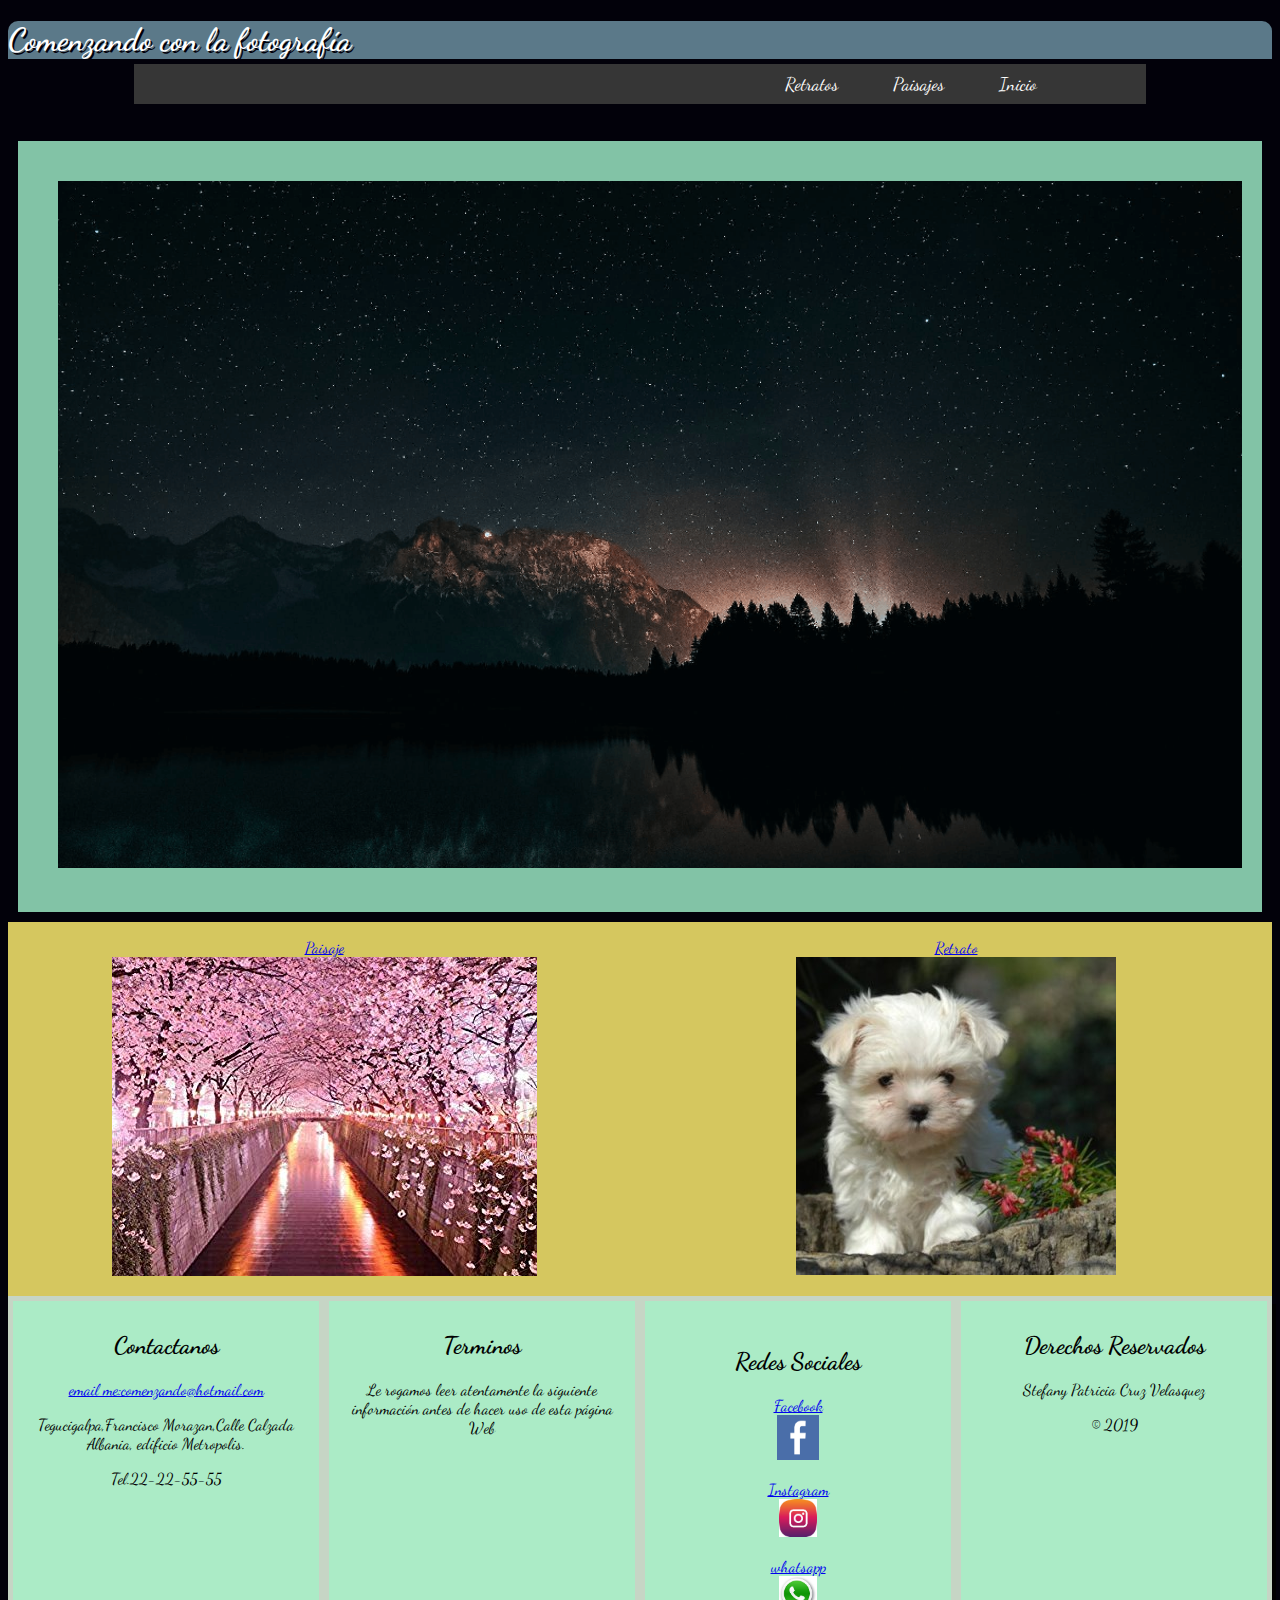
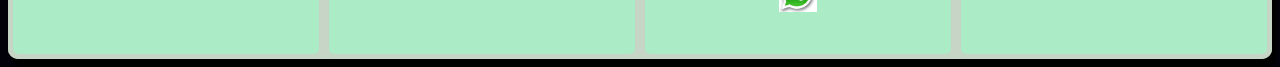
<file: CSS y Diseño Web Responsive_Stefany_Cruz/index.html>
<!DOCTYPE html>
<html>
  <head>
    <meta charset="utf-8">
    <meta name="viewport" content="width:device-width, user-scalable=1.0">
  <title>Comenzando con la fotografía</title>
  <link rel="stylesheet" href="estilo.css">

    <link href="https://fonts.googleapis.com/css?family=Dancing+Script" rel="stylesheet">
  </head>
  <body>
    <header id="banner">
      <h1>Comenzando con la fotografía</h1>
      <nav >
            <ul>
              <li><a href="index.html">Inicio</a></li>
              <li><a href="paisajes.html" target="_blank">Paisajes</a></li>
              <li><a href="retrato.html" target="_blank">Retratos</a></li>
            </ul>
          </nav>
    </header>
<div class="centro" >
<center>  <img id="center" src="noche.jpg" title="paisaje de noche"></center>
</div>
        <div class="container">
    <div class="columna1">  <figure>
        <figcaption>
      <a href="paisajes.html" target="_blank">Paisaje</a>
        </figcaption>
      <center>  <img class="izquierda"src="cherry.jpg" title="cherry blossoms"></center>
    </figure></div>
      <div class="columna2"><figure>
        <figcaption>
      <a href="retrato.html" target="_blank">Retrato</a>
        </figcaption>
        <center><img class="derecha"src="bichon.jpg"  title="bichon maltes"></center>
      </figure></div>
      </div>
    <footer>
      		<div class="contenedor">
      			<div id="con1">
              <h2>Contactanos</h2>
      				 <a href="mailto:info@tuconcierto.com?subject=feedback" target="_blank">email me:comenzando@hotmail.com</a>
               <p>Tegucigalpa,Francisco Morazan,Calle Calzada Albania, edificio Metropolis.</p>
               <p>Tel.22-22-55-55</p>
      			</div>
      			<div id="con2">
              <h2>Terminos</h2>
      				<p>Le rogamos leer atentamente la siguiente información antes de hacer uso de esta página Web</p>
      			</div>
      			<div class="contenedor_footer">
            <figure><h2>Redes Sociales</h2>
              <figcaption>
                <a href="https://www.facebook.com/" target="_blank">Facebook</a>
              </figcaption>
            <img id="img1" src="face_icono.png" alt="facebook" title="facebook"
          </figure>
          <figure>
            <figcaption>
              <a href="https://www.instagram.com" target="_blank">Instagram</a>
            </figcaption>
             <img id="img2" src="logo_insta.png" alt="instagram" title="instagram">
          </figure>
          <figure>
            <figcaption>
              <a href="https://www.whatsapp.com" target="_blank">whatsapp</a>
            </figcaption>
              <img id="img2" src="whatapp.png" alt="whatsapp" alt="whatsapp">
          </figure>
            </div>
      			<div id="con4">
              <h2>Derechos Reservados</h2>
      			 <p>Stefany Patricia Cruz Velasquez</p>
             <p> © 2019</p>
      			</div>
      		</div>
    </footer>
  </body>
</html>
</file>
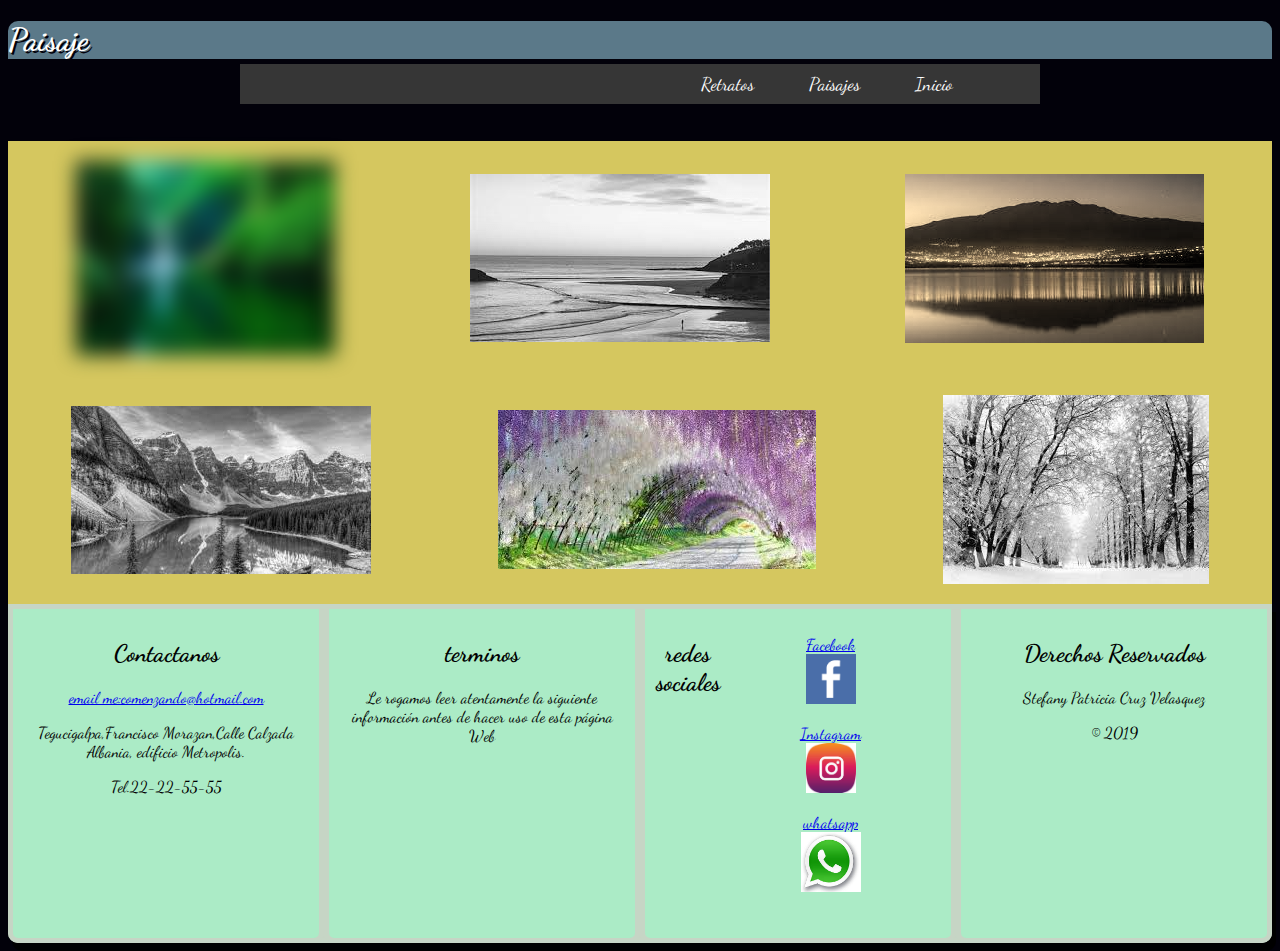
<file: CSS y Diseño Web Responsive_Stefany_Cruz/paisajes.html>
<!DOCTYPE html>
<html>
  <head>
    <meta name="viewport" content="width:device-width,user:scalable=1">
    <meta charset="utf-8">
    <title>Paisaje</title>
  <link rel="stylesheet" href="estilo_paisajes.css">
  <link href="https://fonts.googleapis.com/css?family=Dancing+Script" rel="stylesheet">
  </head>
  </head>
  <body>
    <header id="banner">
      <h1>Paisaje</h1>
      <nav>
            <ul>
              <li><a href="index.html">Inicio</a></li>
              <li><a href="paisajes.html" target="_blank">Paisajes</a></li>
              <li><a href="retrato.html" target="_blank">Retratos</a></li>
            </ul>
          </nav>
    </header>
    <div class="galeriaImagenes">
    <div>
    <div>
    <img id="img1" src="lake.jpg" >
    </div>
    <div>
    <img id="img2" src="mar.jpg" >
    </div>
    <div>
    <img id="img3" src="marn.jpg" >
    </div>
    </div>
    <div>
    <div>
    <img id="img4" src="mount.jpg" >
    </div>
    <div>
    <img id="img5" src="road.jpg">
    </div>
    <div>
    <img id="img6" src="snow.jpg">
    </div>
    </div>
    </div>
<footer>
      <div class="contenedor">
        <div>
<h2>Contactanos</h2>
           <a href="mailto:info@tuconcierto.com?subject=feedback" target="_blank">email me:comenzando@hotmail.com</a>
           <p>Tegucigalpa,Francisco Morazan,Calle Calzada Albania, edificio Metropolis.</p>
           <p>Tel.22-22-55-55</p>
        </div>
        <div>
          <h2>terminos</h2>
          <p>Le rogamos leer atentamente la siguiente información antes de hacer uso de esta página Web</p>
        </div>
      <div class="contenedor_footer">
           <div>
             <h2>redes sociales</h2>
           </div>
        <figure>
        <figcaption>
            <a href="https://www.facebook.com/" target="_blank">Facebook</a>
          </figcaption>
        <img id="img7" src="face_icono.png" alt="facebook" title="facebook"
      </figure>
      <figure>
        <figcaption>
          <a href="https://www.instagram.com" target="_blank">Instagram</a>
        </figcaption>
         <img id="img8" src="logo_insta.png" alt="instagram" title="instagram">
      </figure>
      <figure>
        <figcaption>
          <a href="https://www.whatsapp.com" target="_blank">whatsapp</a>
        </figcaption>
          <img id="img9" src="whatapp.png" alt="whatsapp" alt="whatsapp">
      </figure>
        </div>
        <div>
          <h2>Derechos Reservados </h2>
         <p>Stefany Patricia Cruz Velasquez</p>
         <p> © 2019</p>
        </div>
      </div>
</footer
  </body>
</html>
</file>
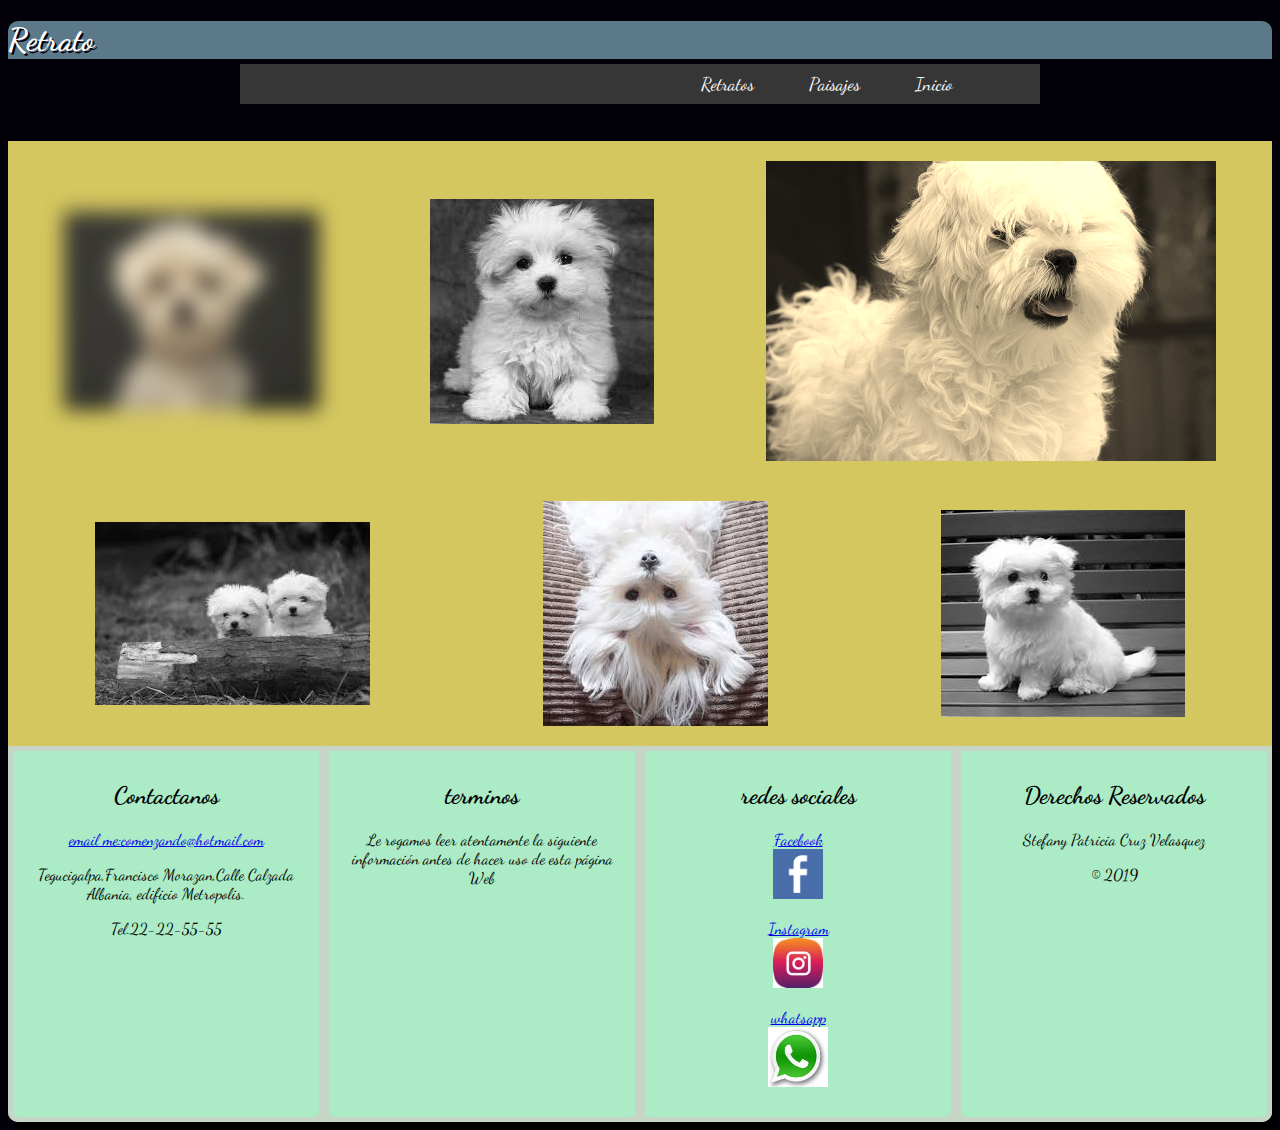
<file: CSS y Diseño Web Responsive_Stefany_Cruz/retrato.html>
<!DOCTYPE html>
<html>
  <head>
    <meta name="viewport" content="width:device-width,user:scalable=1.0">
    <meta charset="utf-8">
    <title>Retrato</title>
  <link rel="stylesheet" href="estilo_retratos.css">
  <link href="https://fonts.googleapis.com/css?family=Dancing+Script" rel="stylesheet">
  </head>
  <body>
    <header id="banner">
      <h1>Retrato</h1>
      <nav>
            <ul>
              <li><a href="index.html">Inicio</a></li>
              <li><a href="paisajes.html" target="_blank">Paisajes</a></li>
              <li><a href="retrato.html" target="_blank">Retratos</a></li>
            </ul>
          </nav>
    </header>
<div class="galeriaImagenes">
<div>
<div>
<img id="img1" src="b1.jpg" >
</div>
<div>
<img id="img2" src="b2.jpg" >
</div>
<div>
<img id="img3" src="b3.jpg" >
</div>
</div>
<div>
<div>
<img id="img4" src="b4.jpg" >
</div>
<div>
<img id="img5" src="b5.jpg">
</div>
<div>
<img id="img6" src="b6.jpg">
</div>
</div>
</div>
<footer>
      <div class="contenedor">
        <div class="c1">
<h2>Contactanos</h2>
           <a href="mailto:info@tuconcierto.com?subject=feedback" target="_blank">email me:comenzando@hotmail.com</a>
           <p>Tegucigalpa,Francisco Morazan,Calle Calzada Albania, edificio Metropolis.</p>
           <p>Tel.22-22-55-55</p>
        </div>
        <div class="c2">
          <h2>terminos</h2>
          <p>Le rogamos leer atentamente la siguiente información antes de hacer uso de esta página Web</p>
        </div>
      <div class="contenedor_footer">
           <div>
             <h2>redes sociales</h2>
           </div>
        <figure>
        <figcaption>
            <a href="https://www.facebook.com/" target="_blank">Facebook</a>
          </figcaption>
        <img id="img7" src="face_icono.png" alt="facebook" title="facebook"
      </figure>
      <figure>
        <figcaption>
          <a href="https://www.instagram.com" target="_blank">Instagram</a>
        </figcaption>
         <img id="img8" src="logo_insta.png" alt="instagram" title="instagram">
      </figure>
      <figure>
        <figcaption>
          <a href="https://www.whatsapp.com" target="_blank">whatsapp</a>
        </figcaption>
          <img id="img9" src="whatapp.png" alt="whatsapp" alt="whatsapp">
      </figure>
        </div>
        <div class="c4">
          <h2>Derechos Reservados </h2>
         <p>Stefany Patricia Cruz Velasquez</p>
         <p> © 2019</p>
        </div>
      </div>
</footer
  </body>
</html>
</file>
<file: CSS y Diseño Web Responsive_Stefany_Cruz/estilo.css>
h2{
	font-family:'Dancing script';
	font-weight: bold;
}
body{
	background: #02010a;
	font-family: 'Dancing Script', cursive;
}

header h1 {
background:#5b7989;
padding-left: 3px 10px;
margin-bottom: 5px;
border-radius: 10px 10px 0px 0px;
-moz-border-radius:30px;
webkit-border-radius:30px;
text-align:left;
color:white;
text-shadow: 2px 2px  #02010a;
}
@webkit-keyframes header{

 150%{
      margin-top:-5% slidein;
	}
	0%{
      margin-top:-5% slidein;
	}
}
#banner nav {
		font-size: 1.143em;
		height: 40px;
		line-height: 30px;
		margin: 0 auto 2em auto;
		padding: 0;
		text-align: center;
		width: 80%;
    background:hsl(0, 0%, 21%);
	}

	#banner nav ul {list-style: none; margin: 0 auto; width: 80%;}
	#banner nav li {float: right; display: inline; margin: 0;}

	#banner nav a:link, #banner nav a:visited {
		display: inline-block;
		height: 80%;
		padding: 5px 1.5em;
		text-decoration: none;
    color: #fff;

	}
	#banner nav a:hover, #banner nav a:active{
    background: hsl(200, 60%, 50%, 0.65);
    text-shadow: none !important
  }
	#banner nav .active a:link, #banner nav .active a:visited {
		text-shadow: none !important;
    background: #3399cc;
    color: #fff;
	}
.centro{
  background: #82c3a6;
	margin:10px ;
	display:block;
  border: 10px 10px 10px 10px;
	padding-left:30px;
	padding-right:30px;
	padding-top: 30px;
	padding-bottom:30px;

	}
	#center{
		width: 100%;
		height: 100%;
		padding: 10px 10px 10px 10px;
box-shadow: 2px #02010a;
		}


.container{
	width: 100%;
	display: flex;
	flex-flow: row;
  border:1px;
	background:  #d5c75f;
}
	.izquierda:hover{

		height: auto;
    text-align: center;
  	border-radius: 10px;
		background:  #d5c75f;
		transform: rotate(10deg);
    border: 2px;
    box-shadow: 2px #82c3a6;
	}
	.columna1{

		width: 100%;
     text-align: center;
	}
.derecha:hover{


		text-align: center;
    float: right;
  	background:  #d5c75f;
    transform: translateY(5px);
    transform: translateX(20px);
		border:2px;
		box-shadow:  #82c3a6
		position: relative;

	}
	.columna2{

width: 100%;
  text-align: center;
	}
	footer {
		display: -webkit-flex;
	   display: flex;
	   -webkit-flex-flow: row wrap;
	   flex-flow: row wrap;
		width: 100%;
		background-color:#C6d5c5;
		box-shadow: 4px 8px black;
		border-radius: 0px 0px 10px 10px;
	}
.contenedor {
	display: -webkit-flex;
   display: flex;
   -webkit-flex-flow: row wrap;
   flex-flow: row wrap;
}
 .contenedor > div {
	text-align: center;
	padding: 10px;
	border: solid 5px #C6d5c5;
	border-bottom-left-radius: 10px;
	border-bottom-right-radius: 10px;
	background-color: #ABEBC6;
	width: 25%;
	box-sizing: border-box;
}
.contenedor_footer{
	display:flex;
flex-flow: nowrap;
}
#img1{
	height: 15%;
	width: 20%;
}

#img2{
	height: 30%;
	width: 30%;
}
#img3{
	height: 30%;
	width: 30%;
}

@@media screen and (min-width:900px) {
	body{width: 80%}


}

@@media screen and (max-width:900px) {
body{width:80%;
}
.columna1{width: 100%;
	-webkit-order: 1;
    order: 1;
}
.columna2{width: 100%;
	-webkit-order: 2;
	    order: 2;
}
#banner nav ul {list-style: none; margin: 0 auto; width: 80%;}
#banner nav li {float: left; display: inline-flex;; margin: 0;}
}

}
</file>
<file: CSS y Diseño Web Responsive_Stefany_Cruz/estilo_paisajes.css>
h1{  font-family:'Dancing script';
  font-weight: bold;
}
body{
  background: #02010a;
  font-family: 'Dancing Script', cursive;
}
header h1 {
background:#5b7989;
padding-left: 3px 10px;
margin-bottom: 5px;
border-radius: 10px 10px 0px 0px;
-moz-border-radius:30px;
webkit-border-radius:30px;
text-align:left;
color:white;
text-shadow: 2px 2px  #02010a;

}

#banner nav {
		font-size: 1.143em;
		height: 40px;
		line-height: 30px;
		margin: 0 auto 2em auto;
		padding: 0;
		text-align: center;
		width: 800px;
    background:hsl(0, 0%, 21%);
	}

	#banner nav ul {list-style: none; margin: 0 auto; width: 80%;}
	#banner nav li {float: right; display: inline-flex;; margin: 0;}

	#banner nav a:link, #banner nav a:visited {
		display: inline-block;
		height: 30px;
		padding: 5px 1.5em;
		text-decoration: none;
    color: #fff;

	}
	#banner nav a:hover, #banner nav a:active{
    background: hsl(200, 60%, 50%, 0.65);
    text-shadow: none !important
  }
	#banner nav .active a:link, #banner nav .active a:visited {
		text-shadow: none !important;
    background: #3399cc;
    color: #fff;
	}
  #paisajes {
  	background-color: #F7D988;
  	box-shadow: 4px 8px;
  	text-shadow: 1px 1px 2px white, 0 0 30px #F7D988;
    border-radius: 10px;

  }
  .galeriaImagenes {
background-color: #d5c75f;
}

.galeriaImagenes div {
display: flex;
align-items: center;
justify-content: space-around;
padding: 0;
}

.galeriaImagenes div div {
margin: 20px;
}

.galeriaImagenes div div img {
width: 100%;
}

#img1{
  -webkit-filter:blur(10px);
}
#img2{
  -webkit-filter:grayscale(100%);
}
#img4{
  -webkit-filter:grayscale(100%);
}
#img6{
  -webkit-filter:grayscale(100%);
}
#img3{
  -webkit-filter:sepia(90%);
}
footer {
  background-color:#C6d5c5;
  box-shadow: 4px 8px black;
  border-radius: 0px 0px 10px 10px;
}
.contenedor {
display: flex;
flex-direction: row;
}
.contenedor > div {
text-align: center;
padding: 10px;
border: solid 5px #C6d5c5;
border-bottom-left-radius: 10px;
border-bottom-right-radius: 10px;
background-color: #ABEBC6;
width: 25%;
}


.contenedor_footer{
display: flex;
flex-direction: row;
}
#img7{
	height: 50px;
	width: 50px;
}


#img8{
	height: 50px;
	width: 50px;
}
#img9{
	height: 60px;
	width: 60px;
}
@@media screen and (min-width:900px) {
	body{width: 80%}
}
@media screen and (max-width: 899px) {

.galeriaImagenes div div {
width: 94%;
}
.galeriaImagenes div {
display: flex;
flex-direction: column;
}
.contenedor div{width: 94%;}
.contenedor {display:flex;
flex-direction: column;}
#banner nav ul {list-style: none; margin: 0 auto; width: 80%;}
#banner nav li {float: left; display: inline-flex;; margin: 0;}
}
</file>
<file: CSS y Diseño Web Responsive_Stefany_Cruz/estilo_retratos.css>
h1{
  font-family:'Dancing script';
  font-weight: bold;
}
body{
  background: #02010a;
	font-family: 'Dancing Script', cursive;
}
header h1 {
background:#5b7989;
padding-left: 3px 10px;
margin-bottom: 5px;
border-radius: 10px 10px 0px 0px;
-moz-border-radius:30px;
webkit-border-radius:30px;
text-align:left;
color:white;
text-shadow: 2px 2px  #02010a;
}
@webkit-keyframes header{

 150%{
      margin-top:-5% slidein;
	}
	0%{
      margin-top:-5% slidein;
	}
}


#banner nav {
		font-size: 1.143em;
		height: 40px;
		line-height: 30px;
		margin: 0 auto 2em auto;
		padding: 0;
		text-align: center;
		width: 800px;
    background:hsl(0, 0%, 21%);
	}

	#banner nav ul {list-style: none; margin: 0 auto; width: 80%;}
	#banner nav li {float: right;display: inline; margin: 0;}

	#banner nav a:link, #banner nav a:visited {
		display: inline-block;
		height: 80%;
		padding: 5px 1.5em;
		text-decoration: none;
    color: #fff;

	}
	#banner nav a:hover, #banner nav a:active{
    background: hsl(200, 60%, 50%, 0.65);
    text-shadow: none !important
  }
	#banner nav .active a:link, #banner nav .active a:visited {
		text-shadow: none !important;
    background: #3399cc;
    color: #fff;
	}
  #paisajes {
    border-radius: 10px;
    padding: 20px;
    margin :10px;
    background-color: #F7D988;
  	box-shadow: 4px 8px;
  	text-shadow: 1px 1px 2px white, 0 0 30px #F7D988;
    width: 100%
  }
  .galeriaImagenes {
background-color: #d5c75f;
}

.galeriaImagenes div {
display: flex;
align-items: center;
justify-content: space-around;
padding: 0;
}

.galeriaImagenes div div {
margin: 20px;
}

.galeriaImagenes div div img {
width: 100%;
}

#img1{
  -webkit-filter:blur(10px);
  width: 100%;

}
#img2{
  -webkit-filter:grayscale(100%);
  width: 100%;
}
#img4{
  -webkit-filter:grayscale(100%);
  width: 100%;
}
#img6{
  -webkit-filter:grayscale(100%);
width: 100%;
}
#img3{
  -webkit-filter:sepia(90%);
width: 100%;
}
footer {
  background-color:#C6d5c5;
  box-shadow: 4px 8px black;
  border-radius: 0px 0px 10px 10px;
}
.contenedor {

   display: flex;
  flex-direction: row;
}
.contenedor > div {
text-align: center;
padding: 10px;
border: solid 5px #C6d5c5;
border-bottom-left-radius: 10px;
border-bottom-right-radius: 10px;
background-color: #ABEBC6;
width: 25%;
}

}

}
.contenedor_footer{

   display: flex;
   flex-direction: row;
}
#img7{
	height: 50px;
	width: 50px;
}


#img8{
	height: 50px;
	width: 50px;
}
#img9{
	height: 60px;
	width: 60px;
}

@@media screen and (min-width:900px) {
	body{width: 80%}
}
@media screen and (max-width: 899px) {

.galeriaImagenes div div {
width: 94%;
}
.galeriaImagenes div {
display: flex;
flex-direction: column;
}
.contenedor div{width: 94%;}
.contenedor {display:flex;
flex-direction: column;}
#banner nav ul {list-style: none; margin: 0 auto; width: 80%;}
#banner nav li {float: left; display: inline-flex;; margin: 0;}
}
}
</file>
